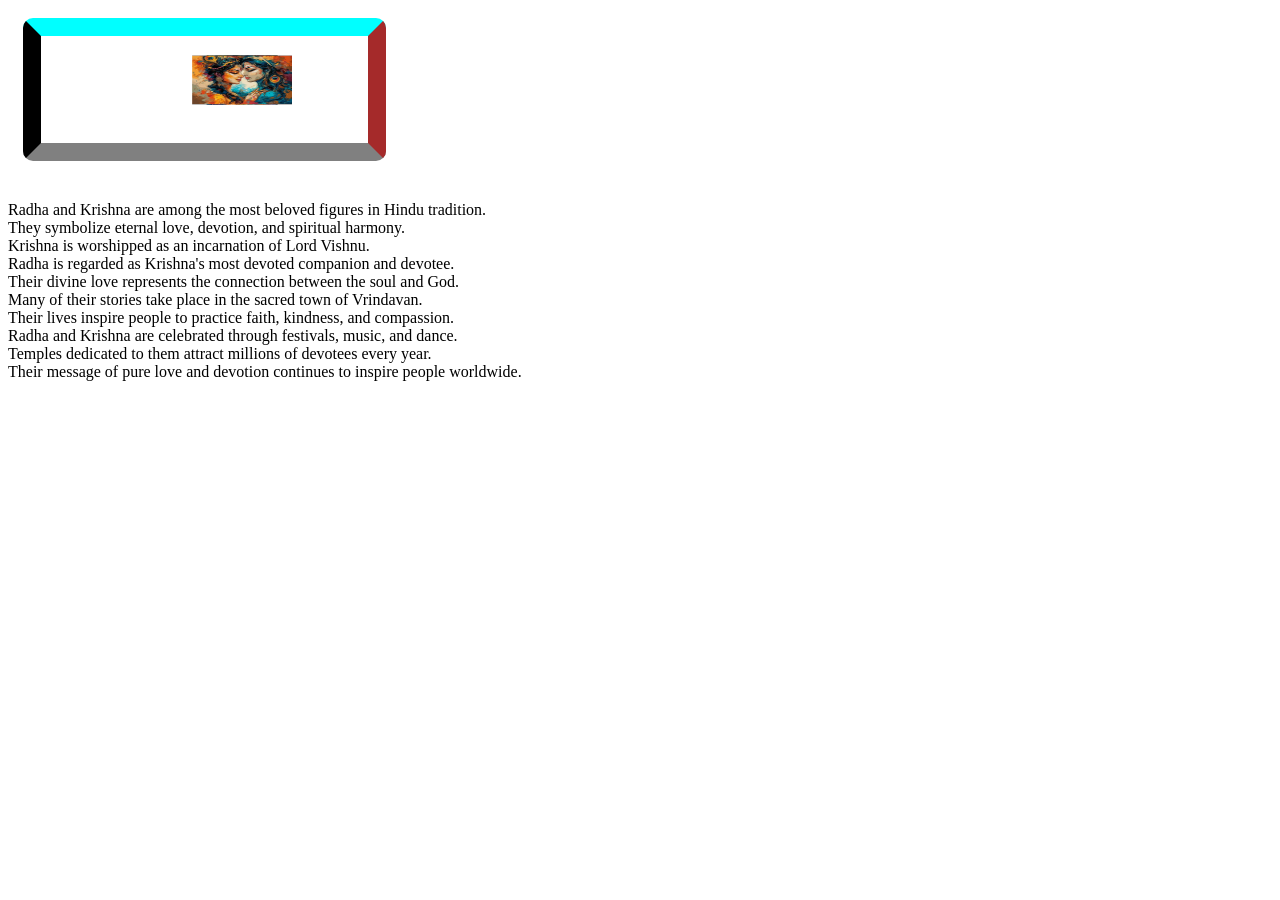
<file: alingning.html>
<!DOCTYPE html>
<html lang="en">
<head>
    <meta charset="UTF-8">
    <meta name="viewport" content="width=device-width, initial-scale=1.0">
    <title>Allign</title>
    <link rel="stylesheet" href="style1.css">
</head>
<body>
    <img src="radhe-krishna.webp" alt="IMAGE">
    <p>
  Radha and Krishna are among the most beloved figures in Hindu tradition.<br>
  They symbolize eternal love, devotion, and spiritual harmony.<br>
  Krishna is worshipped as an incarnation of Lord Vishnu.<br>
  Radha is regarded as Krishna's most devoted companion and devotee.<br>
  Their divine love represents the connection between the soul and God.<br>
  Many of their stories take place in the sacred town of Vrindavan.<br>
  Their lives inspire people to practice faith, kindness, and compassion.<br>
  Radha and Krishna are celebrated through festivals, music, and dance.<br>
  Temples dedicated to them attract millions of devotees every year.<br>
  Their message of pure love and devotion continues to inspire people worldwide.
</p>
</body>
</html>
</file>
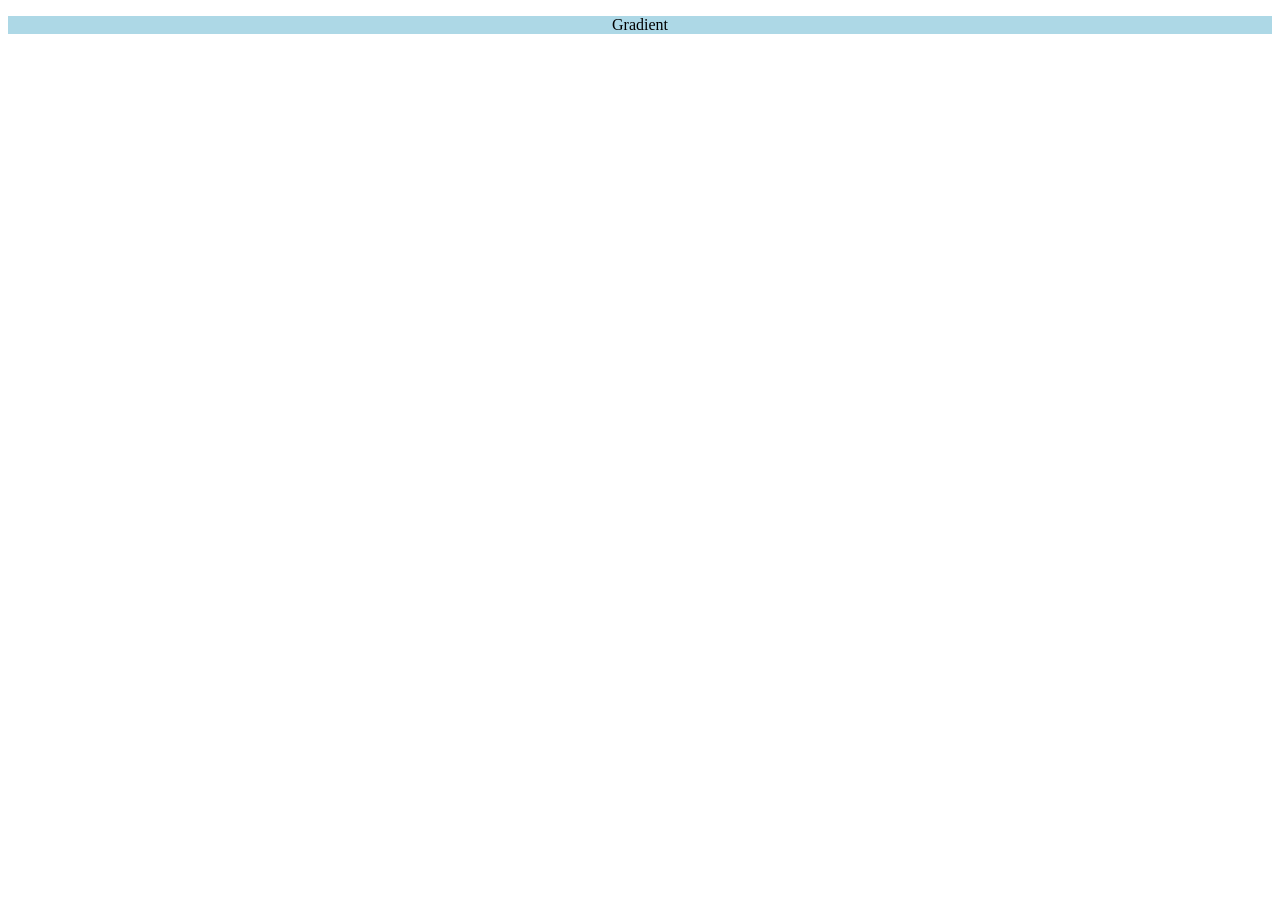
<file: blank.html>
<!DOCTYPE html>
<html lang="en">
<head>
    <meta charset="UTF-8">
    <meta name="viewport" content="width=device-width, initial-scale=1.0">
    <title>Document</title>
    <link rel="stylesheet" href="gradient.css">
</head>
<body>
   <div>
     <p>Gradient</p>
   </div>
</body>
</html>
</file>
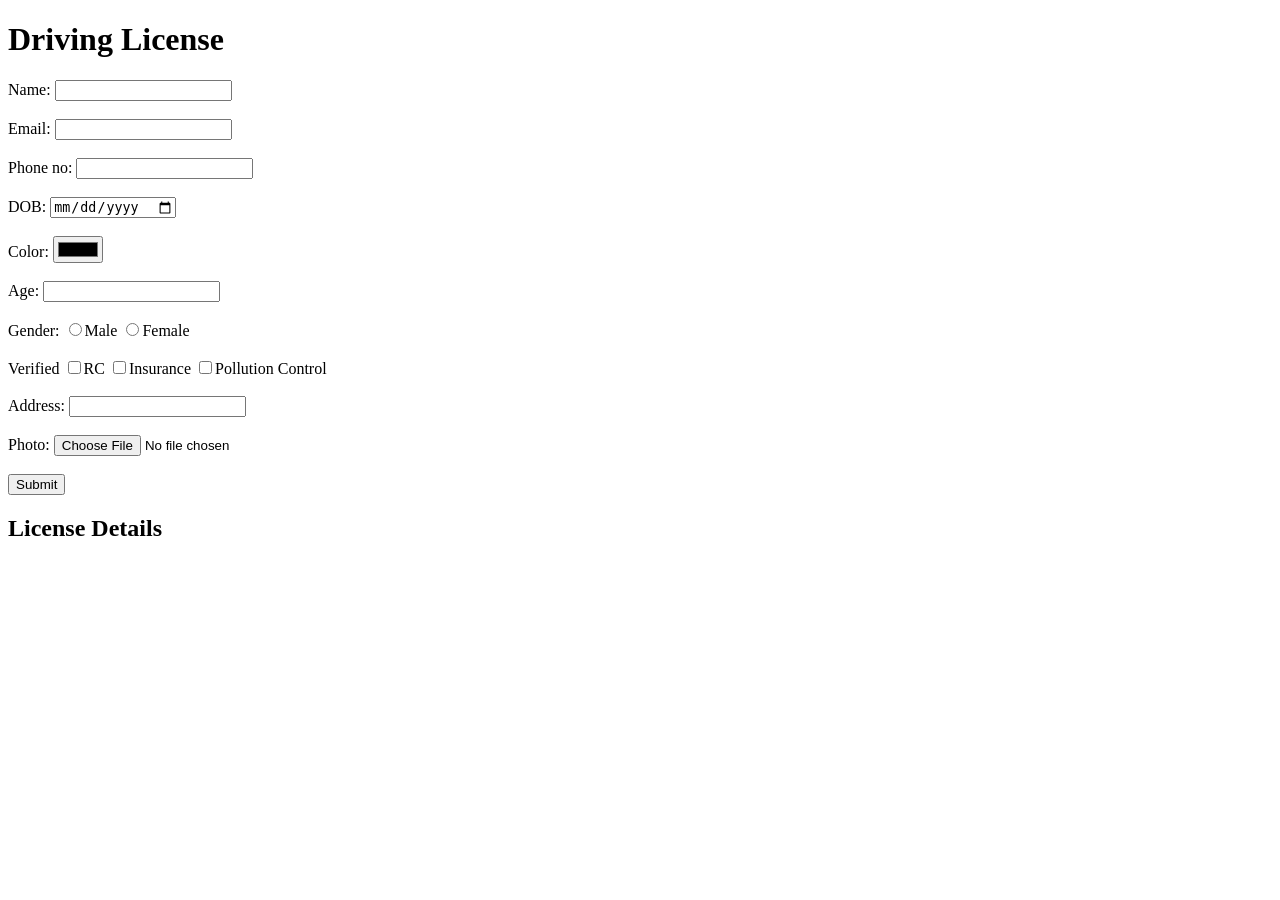
<file: form.html>
<!DOCTYPE html>
<html lang="en">
<head>
    <meta charset="UTF-8">
    <meta name="viewport" content="width=device-width, initial-scale=1.0">
    <title>Responsive Form</title>
    <link rel="stylesheet" href="form.css">
</head>
<body>
   <h1>Driving License</h1>  
   <form id="details">
    <label>Name:</label>
    <input type="text" id="name" required><br><br>
    <label>Email:</label>
    <input type="email" id="mail" required><br><br>
    <label>Phone no:</label>
    <input type="number" id="phone" required><br><br>
    <label>DOB:</label>
    <input type="date" id="dob" required><br><br>
    <label>Color:</label>
    <input type="color"><br><br>
    <label>Age:</label>
    <input type="number" id="age" required><br><br>
    <label>Gender:</label>
    <input type="radio" name="gender" id="male" value="Male" required>Male
    <input type="radio" name="gender" id="female" value="Female">Female
    <br><br>
    <label>Verified</label>
    <input type="checkbox" name="documents" value="RC book">RC
    <input type="checkbox" name="documents" value="Insurance">Insurance
    <input type="checkbox" name="documents" value="Pollution control">Pollution Control
    <br><br>
    <label>Address:</label>
    <input type="text" id="address" required><br><br>
    <label>Photo:</label>
    <input type="file" id="image" accept="image/*" required><br><br>
    <button type="submit">Submit</button>
   </form>
   <h2>License Details</h2>
   <p id="p1"></p>
   <p id="p2"></p>
   <p id="p3"></p>
   <p id="p4"></p>
   <p id="p5"></p>
   <p id="p6"></p>
   <p id="p7"></p>
   <p id="p8"></p>
   <img id="dp" width="200px">
   <script src="form.js"></script>
</body>
</html>
</file>
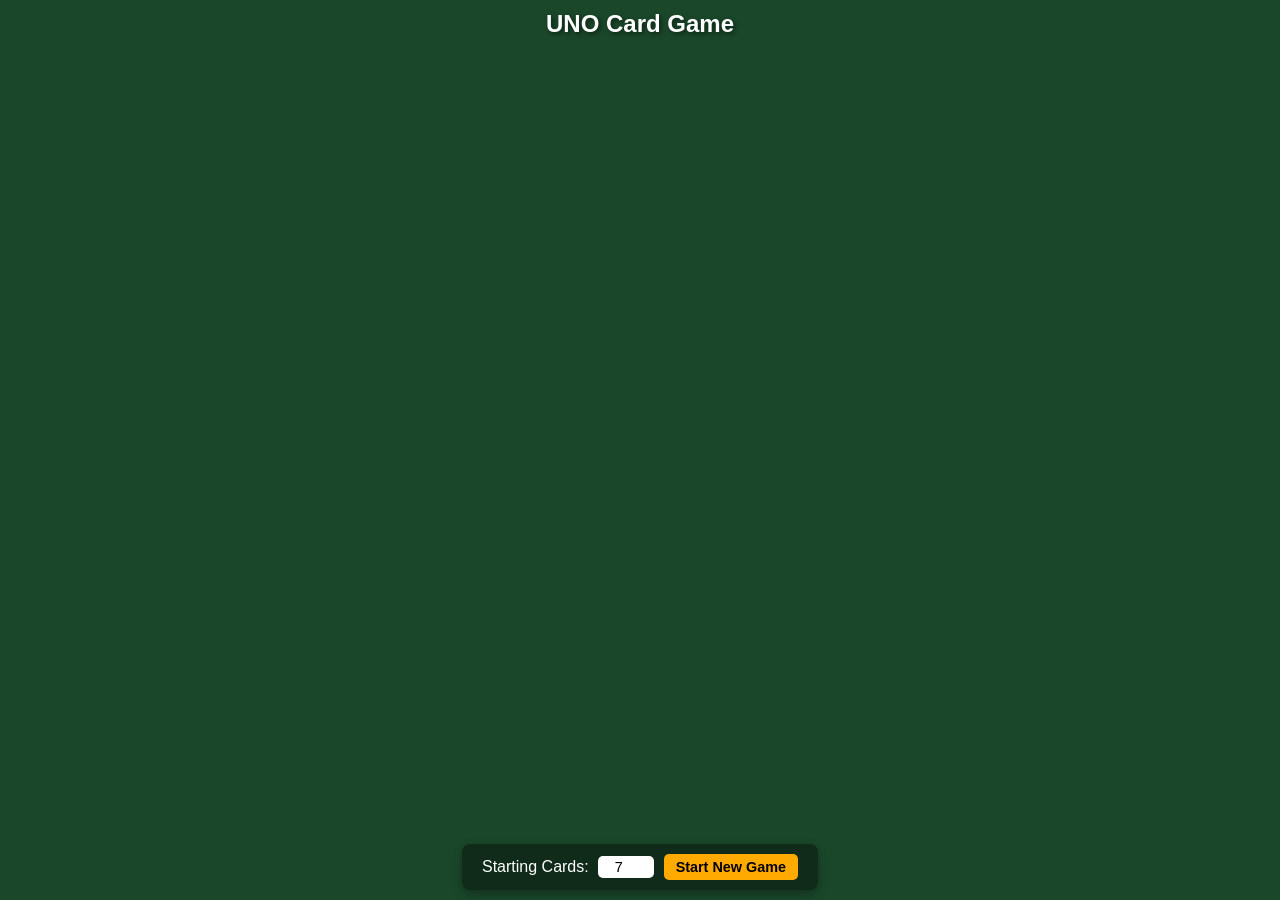
<file: game.html>
<!DOCTYPE html>
<html lang="en">
<head>
    <meta charset="UTF-8">
    <meta name="viewport" content="width=device-width, initial-scale=1.0">
    <title>UNO Card Game</title>
    <style>
        body {
            font-family: Arial, sans-serif;
            display: flex;
            flex-direction: column;
            align-items: center;
            justify-content: space-between;
            height: 100vh;
            margin: 0;
            padding: 10px;
            box-sizing: border-box;
            background-color: #1a472a;
            color: white;
            overflow: hidden;
        }
        h1 {
            margin: 0;
            font-size: 1.5rem;
            text-shadow: 2px 2px 4px rgba(0,0,0,0.5);
        }
        #setup-container {
            background: rgba(0, 0, 0, 0.4);
            padding: 10px 20px;
            border-radius: 8px;
            text-align: center;
            box-shadow: 0 4px 10px rgba(0,0,0,0.3);
        }
        #setup-container label {
            font-size: 1rem;
            margin-right: 5px;
        }
        #setup-container input {
            padding: 3px;
            font-size: 0.9rem;
            width: 50px;
            border-radius: 5px;
            border: none;
            text-align: center;
        }
        #start-btn {
            padding: 5px 12px;
            font-size: 0.9rem;
            font-weight: bold;
            background: #ffaa00;
            border: none;
            border-radius: 5px;
            cursor: pointer;
            color: black;
            margin-left: 5px;
        }
        #status {
            font-size: 1rem;
            font-weight: bold;
            background: rgba(255,255,255,0.9);
            color: #333;
            padding: 6px 15px;
            border-radius: 15px;
            box-shadow: 0 2px 4px rgba(0,0,0,0.1);
            text-align: center;
            max-width: 90%;
        }
        #game-container {
            display: none;
            flex-direction: column;
            justify-content: space-between;
            align-items: center;
            width: 100%;
            max-width: 800px;
            flex-grow: 1;
            margin: 10px 0;
            gap: 5px;
            overflow: hidden;
        }
        .area {
            background: rgba(0, 0, 0, 0.2);
            padding: 8px;
            border-radius: 8px;
            width: 100%;
            box-sizing: border-box;
            text-align: center;
            display: flex;
            flex-direction: column;
            overflow: hidden;
        }
        .area h3 {
            margin: 0 0 5px 0;
            font-size: 1rem;
        }
        .card-display {
            display: flex;
            justify-content: center;
            align-items: center;
            gap: 6px;
            flex-wrap: wrap;
            overflow-y: auto;
            max-height: 120px;
            padding: 4px;
        }
        .card {
            width: 55px;
            height: 82px;
            border-radius: 6px;
            border: 2px solid white;
            display: flex;
            align-items: center;
            justify-content: center;
            font-weight: bold;
            font-size: 0.9rem;
            cursor: pointer;
            box-shadow: 1px 1px 4px rgba(0,0,0,0.3);
            user-select: none;
            transition: transform 0.1s;
            color: white;
            text-shadow: 1px 1px 2px black;
            flex-shrink: 0;
        }
        .card:hover {
            transform: translateY(-5px);
        }
        .card.red { background-color: #ff5555; }
        .card.blue { background-color: #5555ff; }
        .card.green { background-color: #55aa55; }
        .card.yellow { background-color: #ffaa00; }
        .card.wild { background-color: #222222; }
        .card.back {
            background-color: #cc1111;
            background-image: radial-gradient(circle, #aa0000 20%, transparent 20%);
            background-size: 8px 8px;
            cursor: default;
        }
        .card.back:hover {
            transform: none;
        }
        #center-pile {
            display: flex;
            justify-content: center;
            align-items: center;
            gap: 40px;
            margin: 5px 0;
        }
        #center-pile h4 {
            margin: 0 0 4px 0;
            font-size: 0.9rem;
            text-align: center;
        }
        #deck {
            cursor: pointer;
        }
        #color-picker {
            display: none;
            gap: 10px;
            margin: 5px 0;
            justify-content: center;
        }
        .color-btn {
            width: 32px;
            height: 32px;
            border-radius: 50%;
            border: 2px solid white;
            cursor: pointer;
        }
        #draw-preview-container {
            display: none;
            flex-direction: column;
            align-items: center;
            background: rgba(0, 0, 0, 0.4);
            padding: 8px;
            border-radius: 8px;
            gap: 5px;
        }
        #draw-preview-container h4 {
            margin: 0;
            font-size: 0.9rem;
        }
        .choice-btn-container {
            display: flex;
            gap: 10px;
        }
        .choice-btn {
            padding: 5px 12px;
            font-size: 0.85rem;
            font-weight: bold;
            border: none;
            border-radius: 4px;
            cursor: pointer;
        }
        #keep-btn { background-color: #3b82f6; color: white; }
        #play-btn { background-color: #10b981; color: white; }
        #restart-btn {
            padding: 6px 16px;
            font-size: 0.9rem;
            font-weight: bold;
            background: #ffaa00;
            border: none;
            border-radius: 5px;
            cursor: pointer;
            color: black;
            margin-bottom: 5px;
        }
    </style>
</head>
<body>

    <h1>UNO Card Game</h1>
    
    <div id="setup-container">
        <label for="card-count-input">Starting Cards:</label>
        <input type="number" id="card-count-input" value="7" min="1" max="15">
        <button id="start-btn" onclick="initGame()">Start New Game</button>
    </div>

    <div id="status" style="display:none;">Your turn! Play a matching card or draw a card.</div>

    <div id="game-container">
        <div class="area">
            <h3>Computer's Hand (<span id="comp-count">0</span> cards)</h3>
            <div id="computer-cards" class="card-display"></div>
        </div>

        <div id="center-pile">
            <div>
                <h4>Pickup Pile</h4>
                <div id="deck" class="card back"></div>
            </div>
            <div>
                <h4>Play Pile</h4>
                <div id="discard"></div>
            </div>
        </div>

        <div id="draw-preview-container">
            <h4>You Drew:</h4>
            <div id="drawn-card-preview"></div>
            <div class="choice-btn-container">
                <button id="keep-btn" class="choice-btn" onclick="resolveDrawDecision('keep')">Keep Card</button>
                <button id="play-btn" class="choice-btn" onclick="resolveDrawDecision('play')">Play Card</button>
            </div>
        </div>

        <div id="color-picker">
            <button class="color-btn" style="background:#ff5555" onclick="selectWildColor('red')"></button>
            <button class="color-btn" style="background:#5555ff" onclick="selectWildColor('blue')"></button>
            <button class="color-btn" style="background:#55aa55" onclick="selectWildColor('green')"></button>
            <button class="color-btn" style="background:#ffaa00" onclick="selectWildColor('yellow')"></button>
        </div>

        <div class="area">
            <h3>Your Hand</h3>
            <div id="player-cards" class="card-display"></div>
        </div>

        <button id="restart-btn" onclick="initGame()">Reset Game</button>
    </div>

    <script src="game.js"></script>
</body>
</html>
</file>
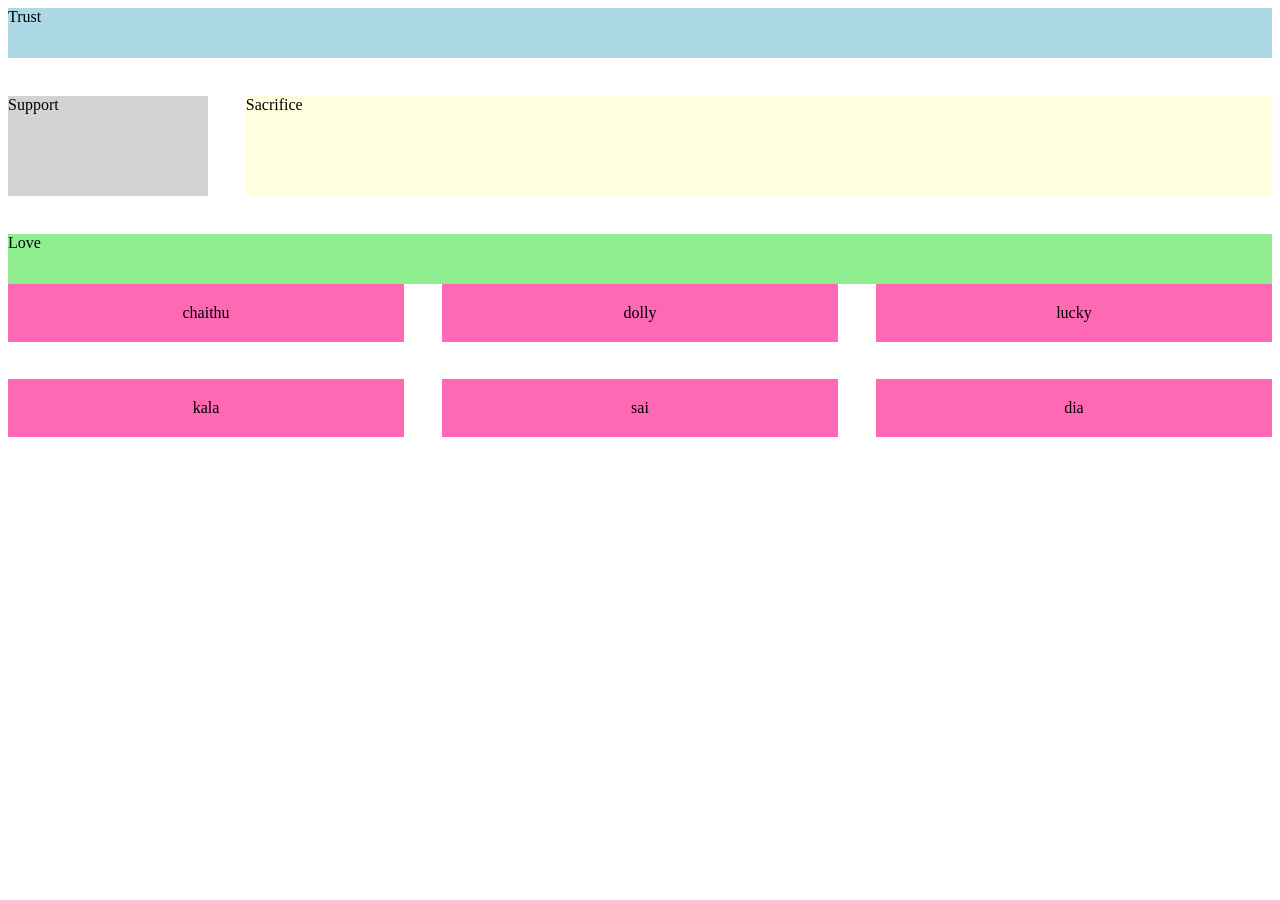
<file: grid.html>
<!DOCTYPE html>
<html lang="en">
<head>
    <meta charset="UTF-8">
    <meta name="viewport" content="width=device-width, initial-scale=1.0">
    <title>grid</title>
    <link rel="stylesheet" href="grid.css">
</head>
<body>
    <div class="friends">
        <header>Trust</header>
        <aside>Support</aside>
        <main>Sacrifice</main>
        <footer>Love</footer>
    </div>
    <div class="grid">
        <div class="d1">chaithu</div>
        <div class="d1">dolly</div>
        <div class="d1">lucky</div>
        <div class="d1">kala</div>
        <div class="d1">sai </div>
        <div class="d1">dia</div>
</div>
</body>
</html>
</file>
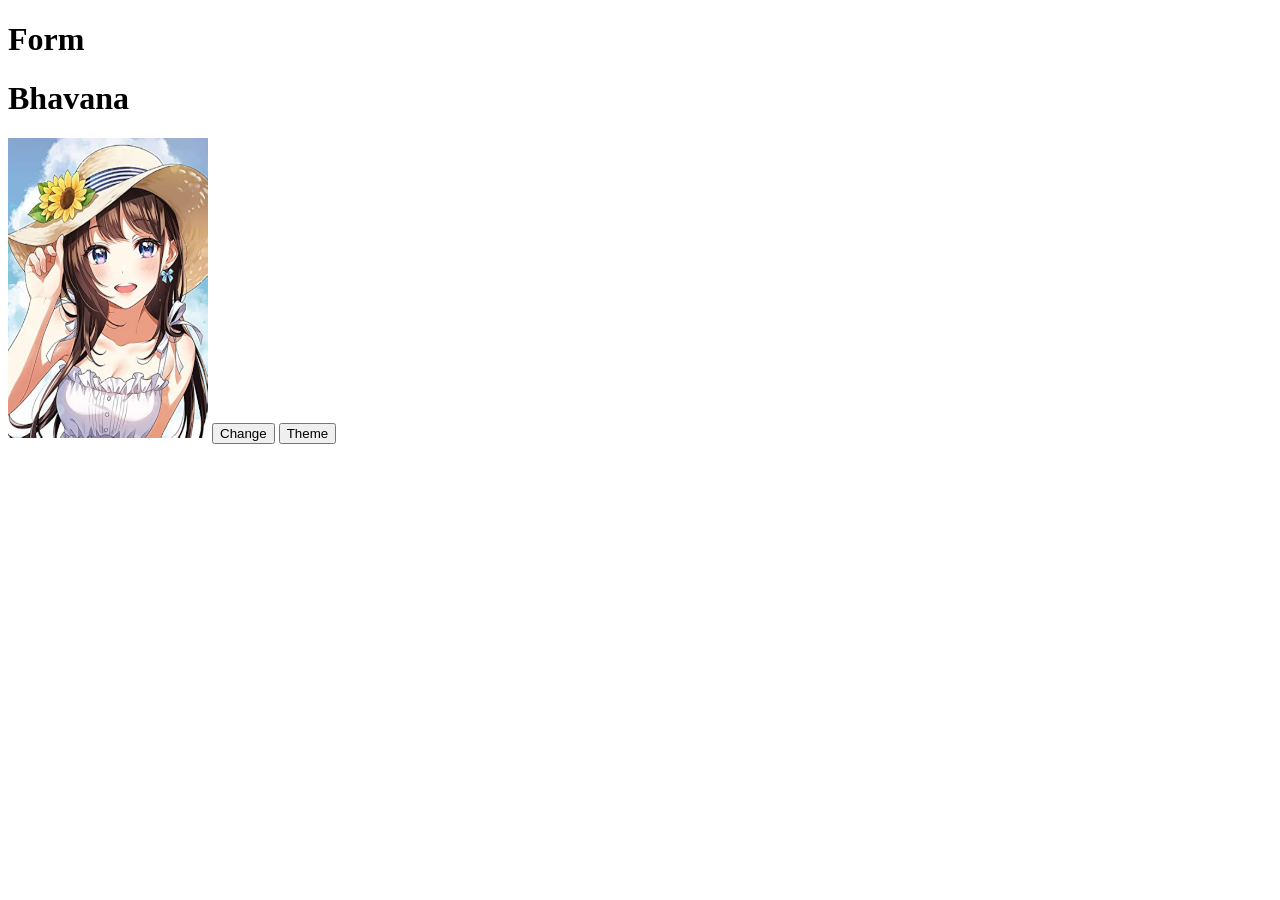
<file: Inputs.html>
<!DOCTYPE html>
<html lang="en">
<head>
    <meta charset="UTF-8">
    <meta name="viewport" content="width=device-width, initial-scale=1.0">
    <title>Document</title>
    <script src="Input.js"></script>
</head>
<body id="cap">
    <h1 id="data">Form</h1>
    <div>
        <form action="add">

        </form>
        <h1 id="name">Bhavana</h1>
        <img id="bhav" src="girl1.jpg" alt="Bhavana" width="200px" height="300px">
        <button onclick="Another_name()">Change</button>
        <button onclick="Change_color()">Theme</button>
    </div>
</body>
</html>
</file>
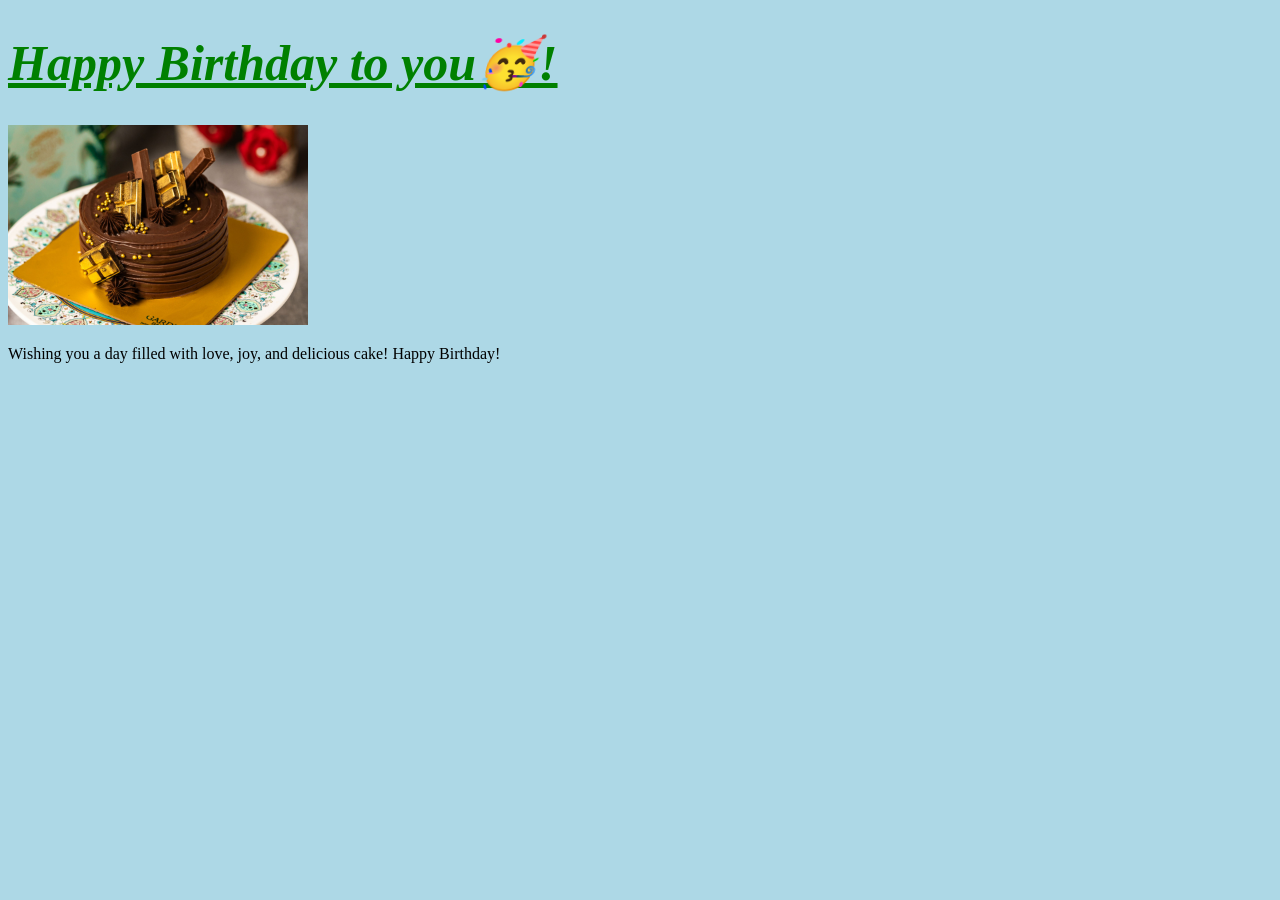
<file: manipulation.html>
<!DOCTYPE html>
<html lang="en">
<head>
    <meta charset="UTF-8">
    <meta name="viewport" content="width=device-width, initial-scale=1.0">
    <title>Document</title>
    <link rel="stylesheet" href="manipulation.css"> 
    
</head>
<body>
    <h1 id="wish">Happy Birthday </h1>
    <div class="content">
    <img src="cake.jpg" alt="Happy Birthday">
    <p class="wishes">Wishing you a day filled with love, joy, and delicious cake! Happy Birthday!</p>
     <script src="manipulation.js"></script>
     </div>
</body>
</html>
</file>
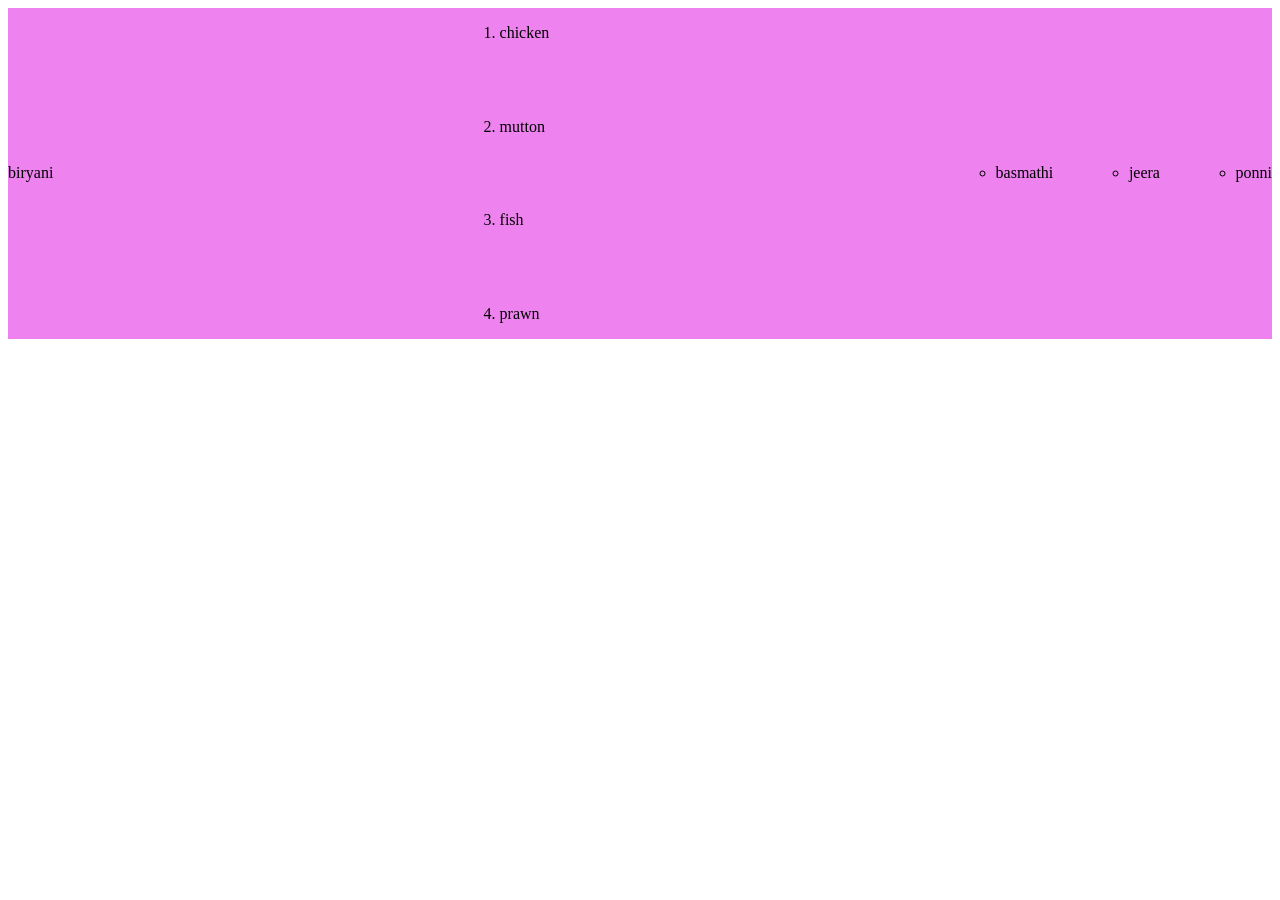
<file: navigation bar.html>
<!DOCTYPE html>
<html lang="en">
<head>
    <meta charset="UTF-8">
    <meta name="viewport" content="width= device-width>, initial-scale=1.0">
    <title>Document</title>
    <link rel="stylesheet" href="flex.css">
</head>
<body>
    <nav>
        <div>
            biryani
        </div>
        <ul class="meet">
            <li>chicken</li>
            <li>mutton</li>
            <li>fish</li>
            <li>prawn</li>

        </ul>
        <ul>
            <li>basmathi</li>
            <li>jeera</li>
            <li>ponni</li>
        </ul>
</nav>

</body>
</html>
</file>
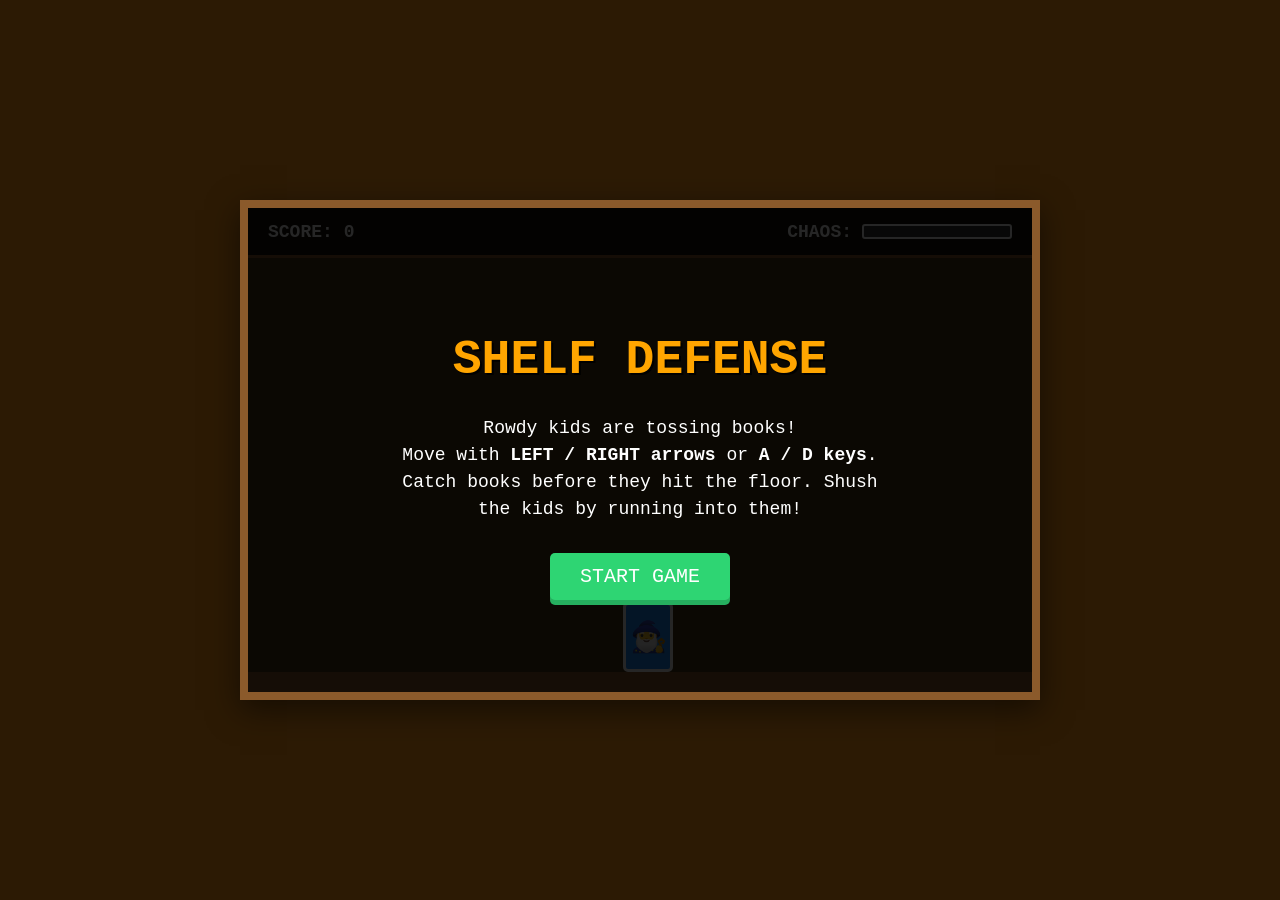
<file: Shelf defense.html>
<!DOCTYPE html>
<html lang="en">
<head>
    <meta charset="UTF-8">
    <meta name="viewport" content="width=device-width, initial-scale=1.0">
    <title>Shelf Defense</title>
    <style>
        * {
            box-sizing: border-box;
            user-select: none;
        }
        body {
            margin: 0;
            padding: 0;
            background: #2c1a04;
            font-family: 'Courier New', Courier, monospace;
            color: #fff;
            display: flex;
            justify-content: center;
            align-items: center;
            height: 100vh;
            overflow: hidden;
        }
        #game-container {
            width: 800px;
            height: 500px;
            background: #4a3511;
            border: 8px solid #8B5A2B;
            position: relative;
            overflow: hidden;
            box-shadow: 0 10px 30px rgba(0,0,0,0.5);
        }
        #ui-bar {
            position: absolute;
            top: 0;
            left: 0;
            width: 100%;
            height: 50px;
            background: rgba(0, 0, 0, 0.7);
            display: flex;
            justify-content: space-between;
            align-items: center;
            padding: 0 20px;
            font-size: 18px;
            font-weight: bold;
            z-index: 10;
            border-bottom: 3px solid #8B5A2B;
        }
        .meter-container {
            display: flex;
            align-items: center;
            gap: 10px;
        }
        .meter {
            width: 150px;
            height: 15px;
            background: #333;
            border: 2px solid #fff;
            border-radius: 3px;
            overflow: hidden;
        }
        #noise-fill {
            width: 0%;
            height: 100%;
            background: #ff4757;
            transition: width 0.2s;
        }
        #librarian {
            width: 50px;
            height: 70px;
            background: #1e90ff;
            border: 3px solid #fff;
            border-radius: 5px;
            position: absolute;
            bottom: 20px;
            left: 375px;
            transition: left 0.1s linear;
            display: flex;
            justify-content: center;
            align-items: center;
            font-size: 30px;
        }
        .kid {
            width: 40px;
            height: 50px;
            background: #ff4757;
            border: 2px solid #fff;
            border-radius: 5px;
            position: absolute;
            bottom: 20px;
            display: flex;
            justify-content: center;
            align-items: center;
            font-size: 24px;
        }
        .book {
            width: 30px;
            height: 40px;
            background: #ffa500;
            border: 2px solid #fff;
            border-radius: 3px;
            position: absolute;
            display: flex;
            justify-content: center;
            align-items: center;
            font-size: 18px;
            font-weight: bold;
        }
        .screen {
            position: absolute;
            top: 0;
            left: 0;
            width: 100%;
            height: 100%;
            background: rgba(0, 0, 0, 0.85);
            display: flex;
            flex-direction: column;
            justify-content: center;
            align-items: center;
            z-index: 20;
            text-align: center;
        }
        h1 {
            font-size: 48px;
            color: #ffa500;
            margin-bottom: 10px;
            text-shadow: 2px 2px #000;
        }
        p {
            font-size: 18px;
            max-width: 500px;
            margin-bottom: 30px;
            line-height: 1.5;
        }
        button {
            padding: 12px 30px;
            font-size: 20px;
            font-family: inherit;
            background: #2ed573;
            color: white;
            border: none;
            border-radius: 5px;
            cursor: pointer;
            box-shadow: 0 5px #26af5f;
        }
        button:active {
            transform: translateY(4px);
            box-shadow: 0 1px #26af5f;
        }
        .hidden {
            display: none !important;
        }
        #floor {
            position: absolute;
            bottom: 0;
            left: 0;
            width: 100%;
            height: 20px;
            background: #8B5A2B;
        }
    </style>
</head>
<body>

    <div id="game-container">
        <div id="ui-bar">
            <div>SCORE: <span id="score-val">0</span></div>
            <div class="meter-container">
                <span>CHAOS:</span>
                <div class="meter"><div id="noise-fill"></div></div>
            </div>
        </div>

        <div id="floor"></div>
        <div id="librarian">🧙‍♂️</div>

        <div id="start-screen" class="screen">
            <h1>SHELF DEFENSE</h1>
            <p>Rowdy kids are tossing books! <br>Move with <b>LEFT / RIGHT arrows</b> or <b>A / D keys</b>.<br>Catch books before they hit the floor. Shush the kids by running into them!</p>
            <button id="start-btn">START GAME</button>
        </div>

        <div id="game-over-screen" class="screen hidden">
            <h1>GAME OVER</h1>
            <p>The library dissolved into pure chaos!</p>
            <p>Your Final Score: <span id="final-score">0</span></p>
            <button id="restart-btn">TRY AGAIN</button>
        </div>
    </div>

    <script src="Shelf defense.js"></script>
</body>
</html>
</file>
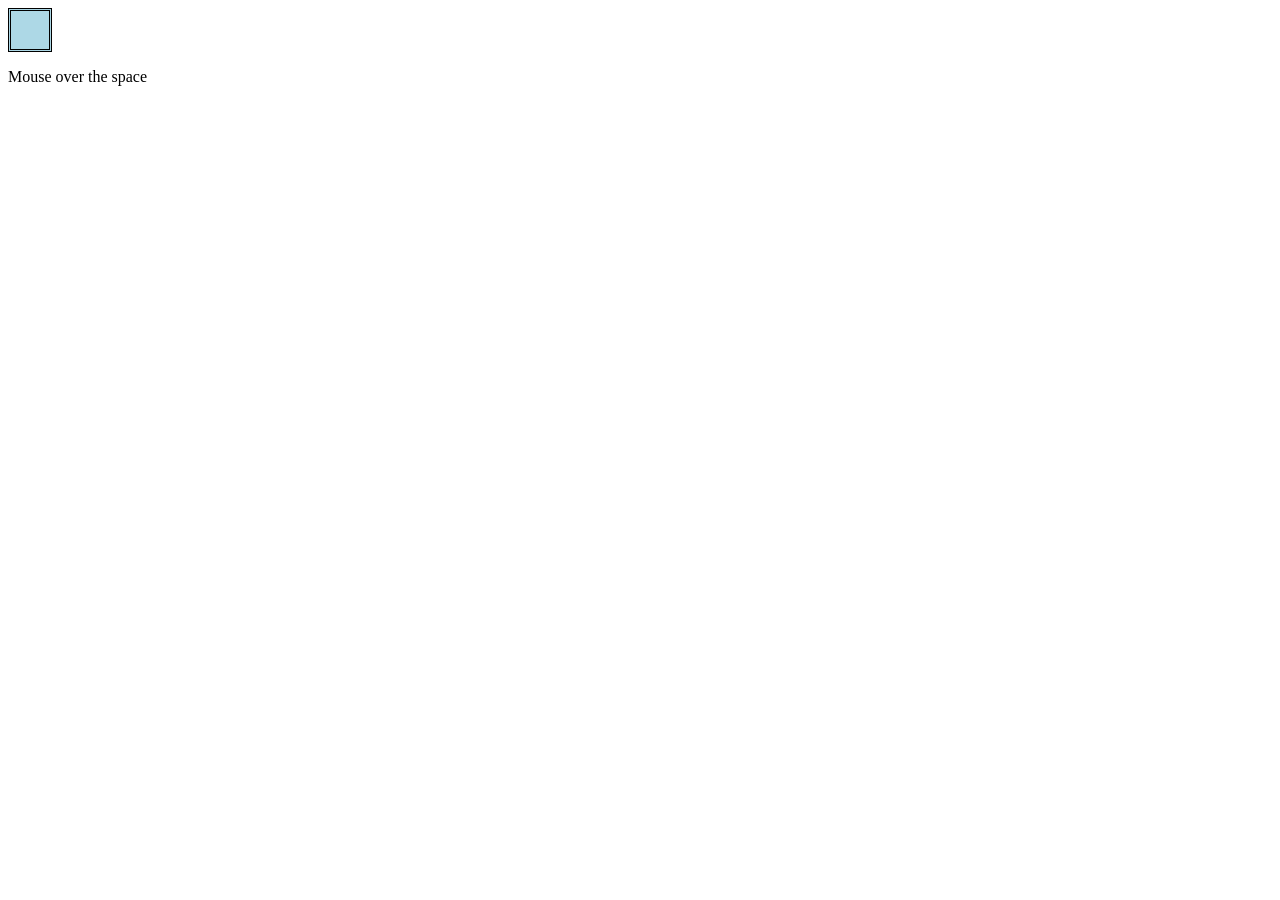
<file: Sunday.html>
<!DOCTYPE html>
<html lang="en">
<head>
    <meta charset="UTF-8">
    <meta name="viewport" content="width=device-width, initial-scale=1.0">
    <title>Document</title>
    <style>
        #choco {
            width: 1cm;
            height: 1cm;
            position: relative;
            background-color: lightblue;
            border-style: double;
        }
    </style>
</head>
<body>
    <div id="choco">
        
    </div>
    <p>Mouse over the space</p>
    <script>
        const box=document.getElementById("choco");
        let x=100;
        let y=100;
        const step=10;
        document.addEventListener("keydown",function(keys)
        {
            if(keys.code=="ArrowDown")
            {
                y+=step;
            }
            else if(keys.code=="ArrowUp")
            {
                y-=step;
            }
            else if(keys.code=="ArrowLeft")
            {
                x-=step;
            }
            else if(keys.code=="ArrowRight")
            {
                x+=step;
            }
            box.style.left=x+"px";
            box.style.top=y+"px";
        });
        const asha=document.getElementById("choco");
        asha.addEventListener("mouseover",function()
        {
            asha.style.backgroundColor="pink";
            asha.innerText="Dark Chocolate";
        });
        asha.addEventListener("mouseout",function()
        {
            asha.style.backgroundColor="lightblue";
            asha.innerText="Kacha Mango";
        });
    </script>
</body>
</html>
</file>
<file: style1.css>
img{
    width: 100px;
    height: 50px;
    margin: 10px 15px 20px;
    border-style: solid;
    border-width:0.5cm;
    border-color: aqua brown gray black;
    border-radius: 10px;
    padding: 0.5cm 2cm 1cm 4cm;
}
</file>
<file: gradient.css>
p{
    display:flex;
    flex-direction:row-reverse;
    justify-content:space-evenly;
    align-items:center;
    background-color: lightblue;
}
</file>
<file: form.css>
#details{
    justify-content: space-between;
    align-items:flex-start;
    gap: 20px;
}
.photo{
    width: 200px;
    height: 200px;  
    border-radius: 50%;
    order:1;
}
</file>
<file: grid.css>
.friends{
    display: grid;
    grid-template-columns: 200px 1fr;
    grid-template-rows: 50px 100px 50px;
    gap: 1cm;
}
header{
    grid-column: 1 / 3;
    background-color: lightblue;
}
footer{
    grid-column: 1 / 3;
    background-color: lightgreen;
}
main{
    
    background-color: lightyellow;
}
aside{
    grid-column: 1 / 2;
    background-color: lightgray;
}
.grid{
    display: grid;
    grid-template-columns: repeat(3, 1fr);
    gap: 1cm;
}
.d1{
    background-color: hotpink;
    text-align: center;
    padding: 20px;
}
</file>
<file: manipulation.css>
img{
    width: 300px;
    
}
body{
    background-color: lightblue;
}
#content{
    color: red;
    gap: 1cm;
}
h1{
    color: green;
    font-size: 50px;
}
</file>
<file: flex.css>
nav{
    display: flex;
    justify-content: space-between;
    align-items: center;
    background-color: violet;
    color: black;
}
.meet{
    flex-direction: column;
    list-style: squcare;
}
ul{
    display: flex;
    gap: 2cm;
    list-style: circle;
}
</file>
